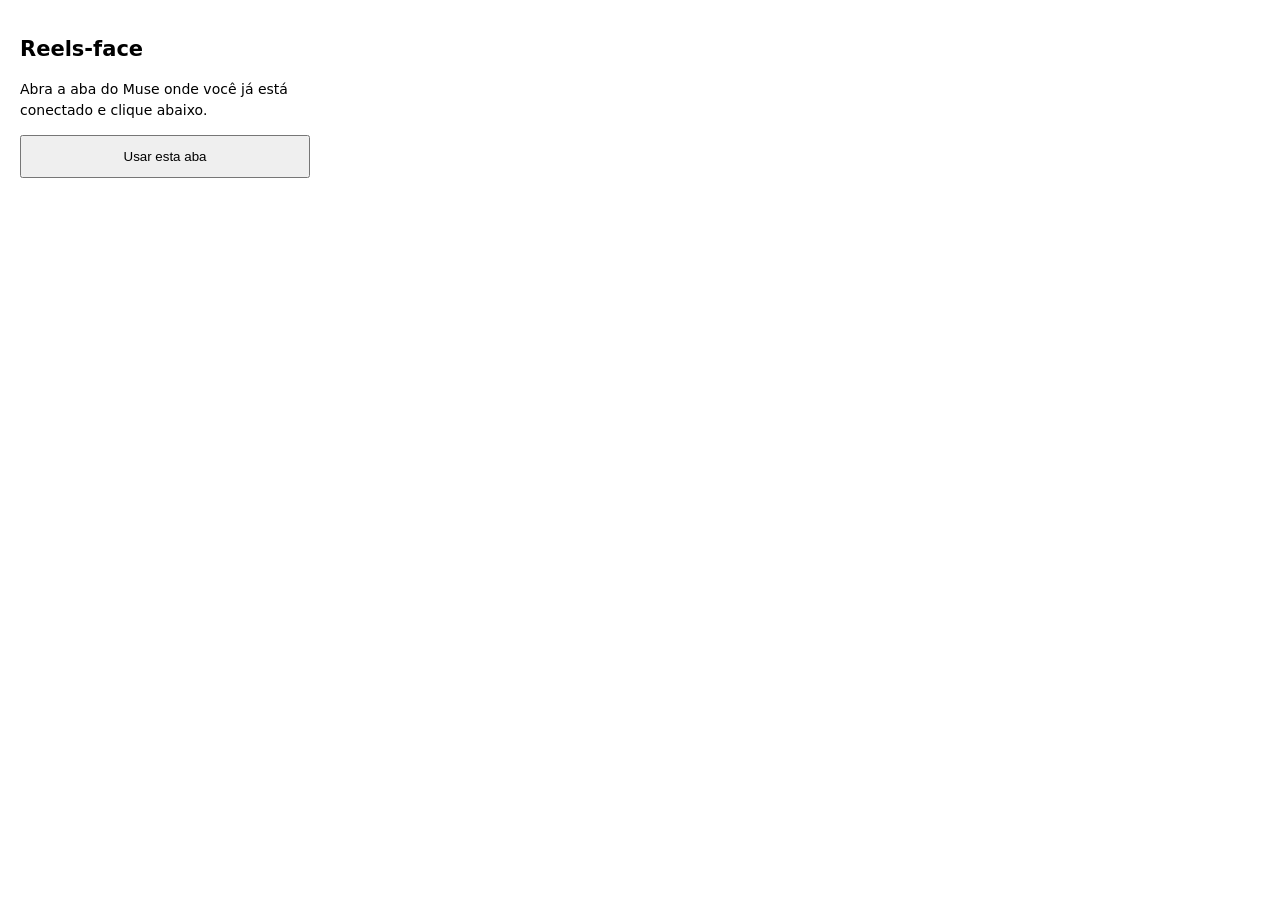
<file: chrome_extension/popup.html>
<!doctype html><html lang="pt-BR"><meta charset="utf-8"><title>Reels-face</title>
<style>body{font:14px system-ui;width:290px;padding:12px}button{padding:12px;width:100%}p{line-height:1.5}</style>
<h2>Reels-face</h2><p>Abra a aba do Muse onde você já está conectado e clique abaixo.</p>
<button id="attach">Usar esta aba</button><p id="status" role="status"></p>
<script src="popup.js"></script></html>
</file>
